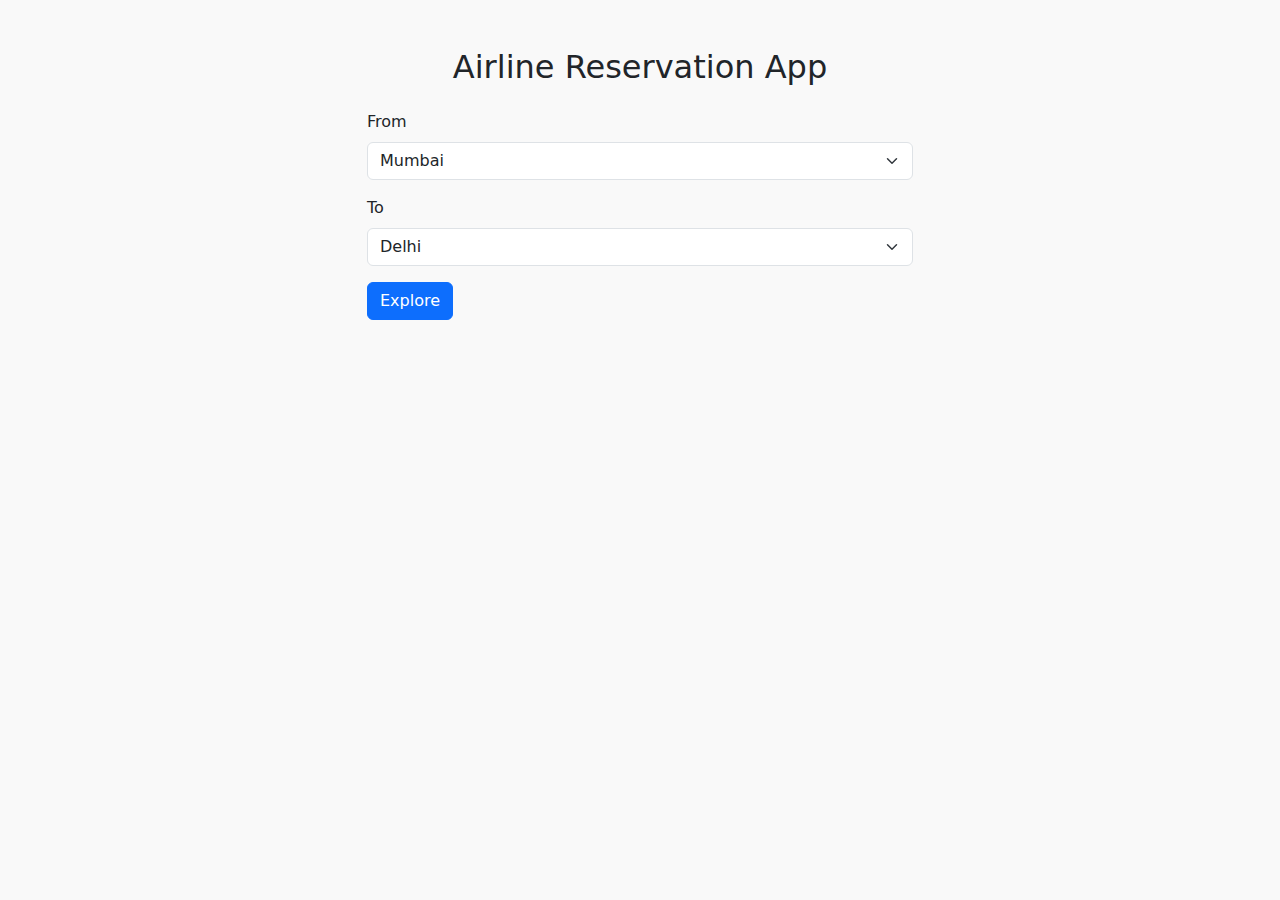
<file: index.html>
<!DOCTYPE html>
<html lang="en">
  <head>
    <meta charset="utf-8" />
    <meta name="viewport" content="width=device-width, initial-scale=1" />
    <title>PlaneBook</title>
    <link
      href="https://cdn.jsdelivr.net/npm/bootstrap@5.3.3/dist/css/bootstrap.min.css"
      rel="stylesheet"
      integrity="sha384-QWTKZyjpPEjISv5WaRU9OFeRpok6YctnYmDr5pNlyT2bRjXh0JMhjY6hW+ALEwIH"
      crossorigin="anonymous"
    />
    <link rel="stylesheet" href="./style.css" />
  </head>
  <body>
    <div class="ticket-overlay container" id="ticket-container"></div>
    <div class="book-overlay" id="book-overlay">
      <form class="row g-3 needs-validation" novalidate>
        <div class="col-md-4">
          <label for="validationCustom01" class="form-label">Full name</label>
          <input
            type="text"
            class="form-control"
            id="validationCustom01"
            required
          />
        </div>
        <div class="col-md-4">
          <label for="validationCustom02" class="form-label">Age</label>
          <input
            type="number"
            class="form-control"
            id="validationCustom02"
            value="Otto"
            required
          />
        </div>

        <div class="col-md-3">
          <label for="validationCustom05" class="form-label">-</label>
          <!-- <input
            type="button"
            class="form-control"
            value="Add Passengers"
            /> -->
          <button
            id="validationCustom05"
            class="form-control btn btn-info"
            type="button"
          >
            Add Passenger
          </button>
        </div>
        <div class="col-12" id="passenger-table"></div>
        <div class="col-12">
          <button class="btn btn-success" type="button" id="book-btn">
            Book
          </button>
          <button class="btn btn-danger" type="button" id="clear-btn">
            Clear
          </button>
        </div>
      </form>
    </div>
    <div class="container mt-5">
      <div class="row justify-content-center">
        <div class="col-md-6">
          <h2 class="mb-4 text-center">Airline Reservation App</h2>
          <form>
            <div class="form-group mb-3">
              <label class="form-label" for="from">From</label>
              <!-- <input
                type="text"
                class="form-control"
                id="from"
                placeholder="Enter departure location"
              /> -->
              <select
                id="fromLocation"
                placeholder="Enter departure location"
                class="form-select"
              >
                <option value="Delhi">Delhi</option>
                <option selected value="Mumbai">Mumbai</option>
                <option value="Bangalore">Bangalore</option>
              </select>
            </div>
            <div class="form-group mb-3">
              <label class="form-label" for="to">To</label>
              <!-- <input
                type="text"
                class="form-control"
                id="to"
                placeholder="Enter destination"
              /> -->
              <select
                id="toLocation"
                placeholder="Enter destination"
                class="form-select"
              >
                <option selected value="Delhi">Delhi</option>
                <option value="Mumbai">Mumbai</option>
                <option value="Bangalore">Bangalore</option>
              </select>
            </div>
            <!-- <div class="form-group mb-3">
              <label class="form-label" for="date">Date</label>
              <input type="date" class="form-control" id="date" />
            </div> -->
            <button
              type="button"
              class="btn btn-primary btn-block"
              id="exploreButton"
            >
              Explore
            </button>
          </form>
        </div>
      </div>
    </div>
    <div id="flight-list"></div>
    <script
      src="https://cdn.jsdelivr.net/npm/bootstrap@5.3.3/dist/js/bootstrap.bundle.min.js"
      integrity="sha384-YvpcrYf0tY3lHB60NNkmXc5s9fDVZLESaAA55NDzOxhy9GkcIdslK1eN7N6jIeHz"
      crossorigin="anonymous"
    ></script>
    <script src="./database.js"></script>
    <script src="./app.js"></script>
  </body>
</html>
</file>
<file: style.css>
.flight-lo {
  position: relative;
  max-width: 720px;
  margin: 1.5em auto;
  padding: 2.5em;
  border-radius: 5px;
  border: 1px solid #ccc;
}
body {
  background-color: #f9f9f9;
  margin: 0;
  padding: 0;
}

.book-btn {
  position: absolute;
  bottom: -40px;
  right: 0px;
}
.book-overlay {
  display: none;
  width: 100vmax;
  min-height: 400px;
  position: fixed;
  background-color: rgb(217, 242, 250);
  z-index: 100;
  /* display: flex; */
  justify-content: center;
  padding: 1em;
  /* display: none; */
  /* margin: 1em; */
}
.book-overlay form {
  max-width: 720px;
}
.ticket {
  max-width: 720px;
  margin: 1.5em auto;
  padding: 2.5em;
  border-radius: 5px;
  border: 5px #ccc dotted;
}
.ticket-overlay {
  background-color: rgb(217, 242, 250);
  position: fixed;
  z-index: 1000;
  padding: 1em;
  min-width: 100vw;
  min-height: 400px;
  display: none;
}
</file>
